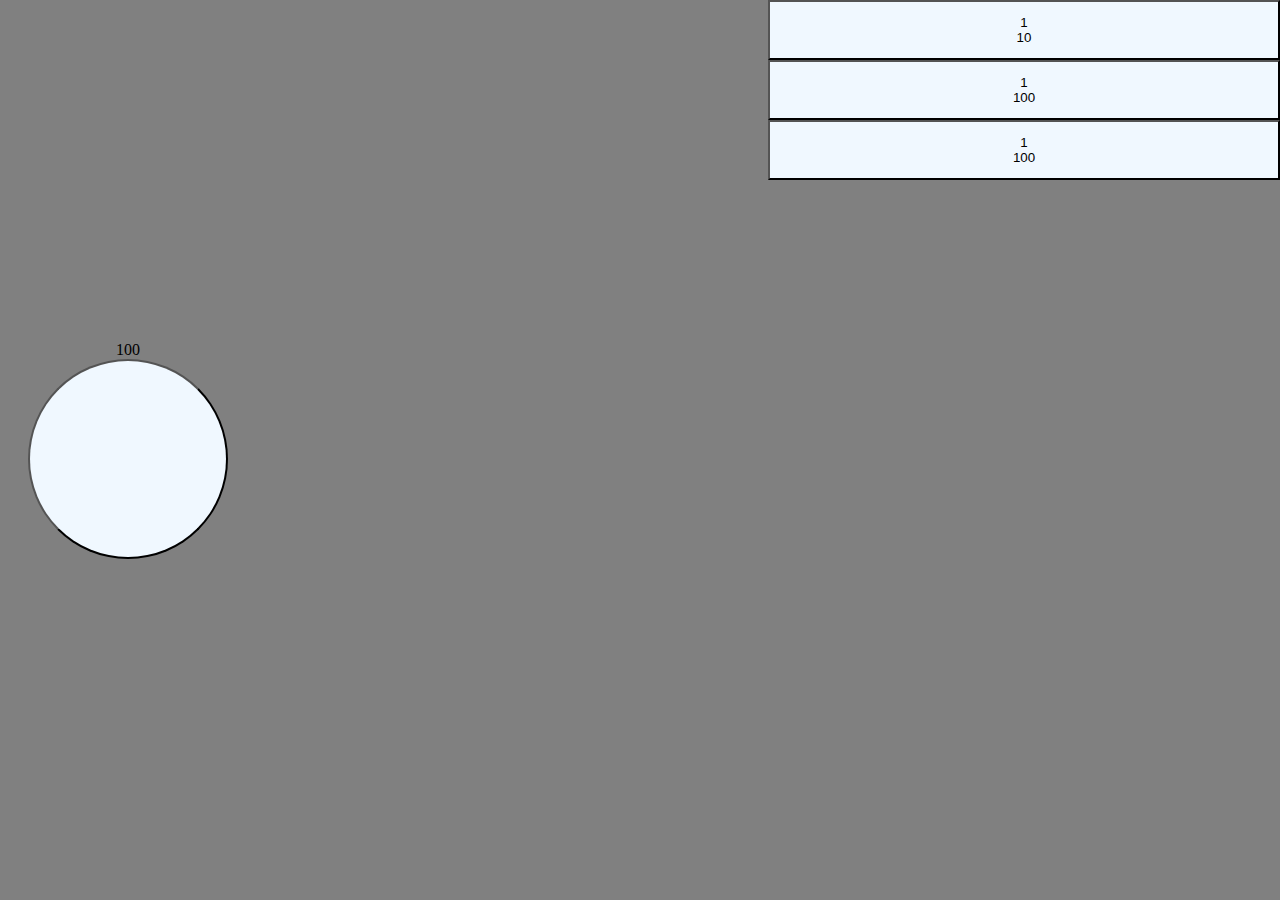
<file: a/Index.html>
<!DOCTYPE html>
<html lang="en">
<head>
    <meta charset="UTF-8">
    <meta http-equiv="X-UA-Compatible" content="IE=edge">
    <meta name="viewport" content="width=device-width, initial-scale=1.0">
    <title>Document</title>
    <link rel="stylesheet" href="Index_Style.css">
</head>
<body>
    <div class="container">
        <div id="firstArea">
            <p id="money">100</p>
            <button id="cookie" onclick="a()"></button>
        </div>

        <div id="secondArea">

        </div>

        <div id="thirdArea">
            <button class="produtos" onclick="produto1()">
                <p id="qtdProduto1">1</p>
                <p id="valorProduto1">10</p>
            </button>
            <button class="produtos" onclick="produto2()">
                <p id="qtdProduto2">1</p>
                <p id="valorProduto2">100</p>
            </button>
            <button class="produtos" onclick="produto3()">
                <p id="qtdProduto3">1</p>
                <p id="valorProduto3">100</p>
            </button>
        </div>
    </div>

    <script src="Index_Script.js"></script>
</body>
</html>
</file>
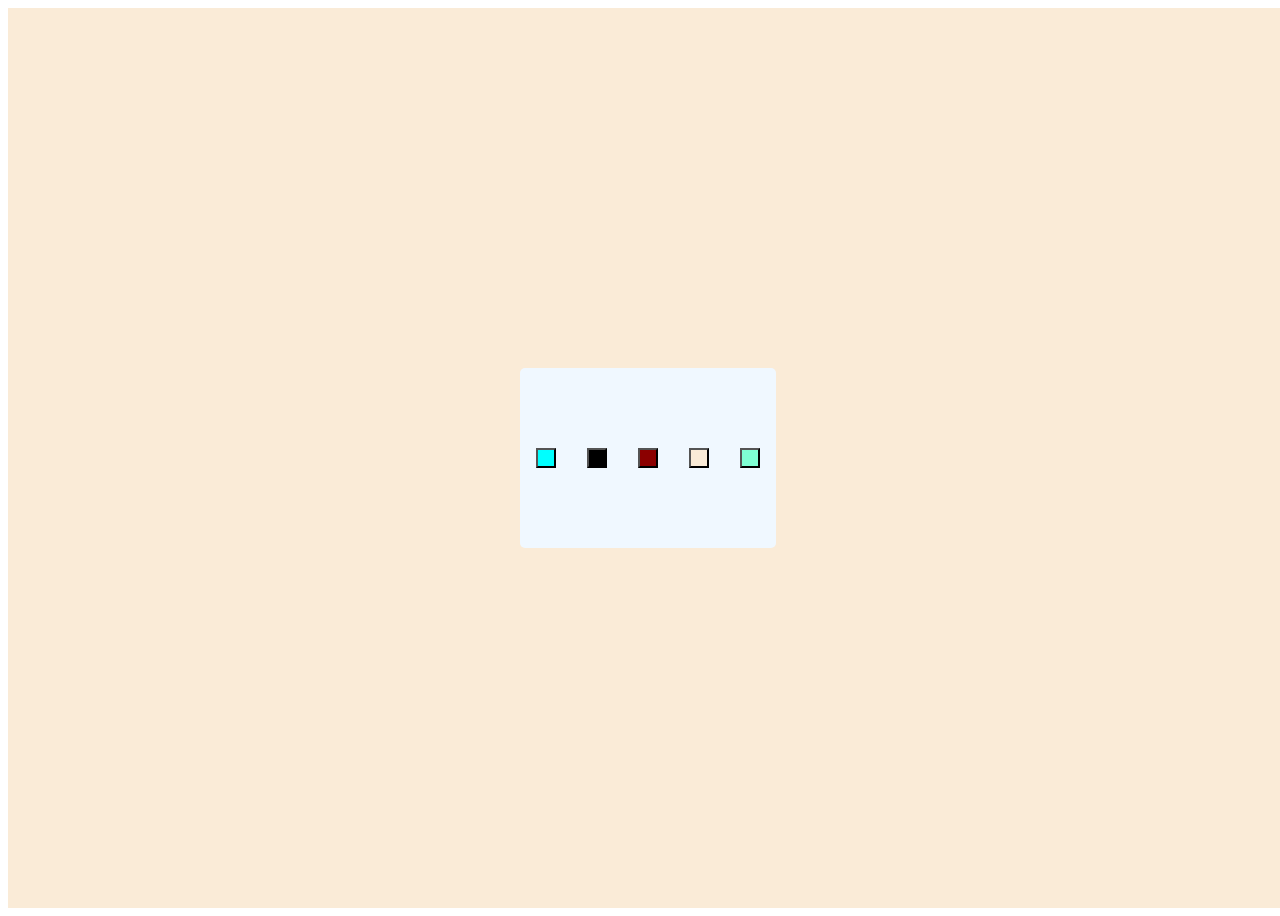
<file: Trocando_Corzinha/index.html>
<!DOCTYPE html>
<html lang="en">
<head>
    <meta http-equiv="X-UA-Compatible" content="IE=edge">
    <meta name="viewport" content="width=device-width, initial-scale=1.0">
    <title>Document</title>
    <link rel="stylesheet" href="style_Index.css">
</head>
<body>
    <div id="tela">
        <div id="menu">
            <button id="aqua" class="buttons" onclick="fundo('aqua')"></button>
            <button id="black" class="buttons" onclick="fundo('black')"></button>
            <button id="darkred" class="buttons" onclick="fundo('darkred')"></button>
            <button id="antiquewhite" class="buttons" onclick="fundo('antiquewhite')"></button>
            <button id="aquamarine" class="buttons" onclick="fundo('aquamarine')"></button>
        </div>
    </div>

    <script src="script_Index.js"></script>
</body>
</html>
</file>
<file: a/Index_Style.css>
*{
    margin: 0;
    padding: 0;
}
.container{
    width: 100vw;
    height: 100vh;
    background-color: grey;
    display: flex;
    flex-direction:row;
}

#firstArea{
    width: 20%;
    height: 100%;
    display: flex;
    flex-direction: column;
    justify-content: center;
    align-items: center;
}

#secondArea{
    width: 40%;
    height: 100%;
}

#thirdArea{
    width: 40%;
    height: 100%;
    flex-direction: column;
}

#cookie{
    width: 200px;
    height: 200px;
    border-radius: 50%;
    background-color: aliceblue;

}

.produtos{
    width: 100%;
    height: 60px;
    background-color: aliceblue;
}
</file>
<file: Trocando_Corzinha/style_Index.css>
#tela{
    width: 100vw;
    height: 100vh;
    background-color: antiquewhite;
    display: flex;
    justify-content: center;
    align-items: center;
}

#menu{
    background-color: aliceblue;
    width: 20vw;
    height: 20vh;
    border-radius: 5px;
    display: flex;
    justify-content: space-around;
    align-items: center;
}

.buttons{
    width: 20px;
    height: 20px;
}

#aqua{
    background-color: aqua;
}

#black{
    background-color: black;
}

#darkred{
    background-color: darkred;
}

#aquamarine{
    background-color: aquamarine;
}

#antiquewhite{
    background-color: antiquewhite;
}
</file>
